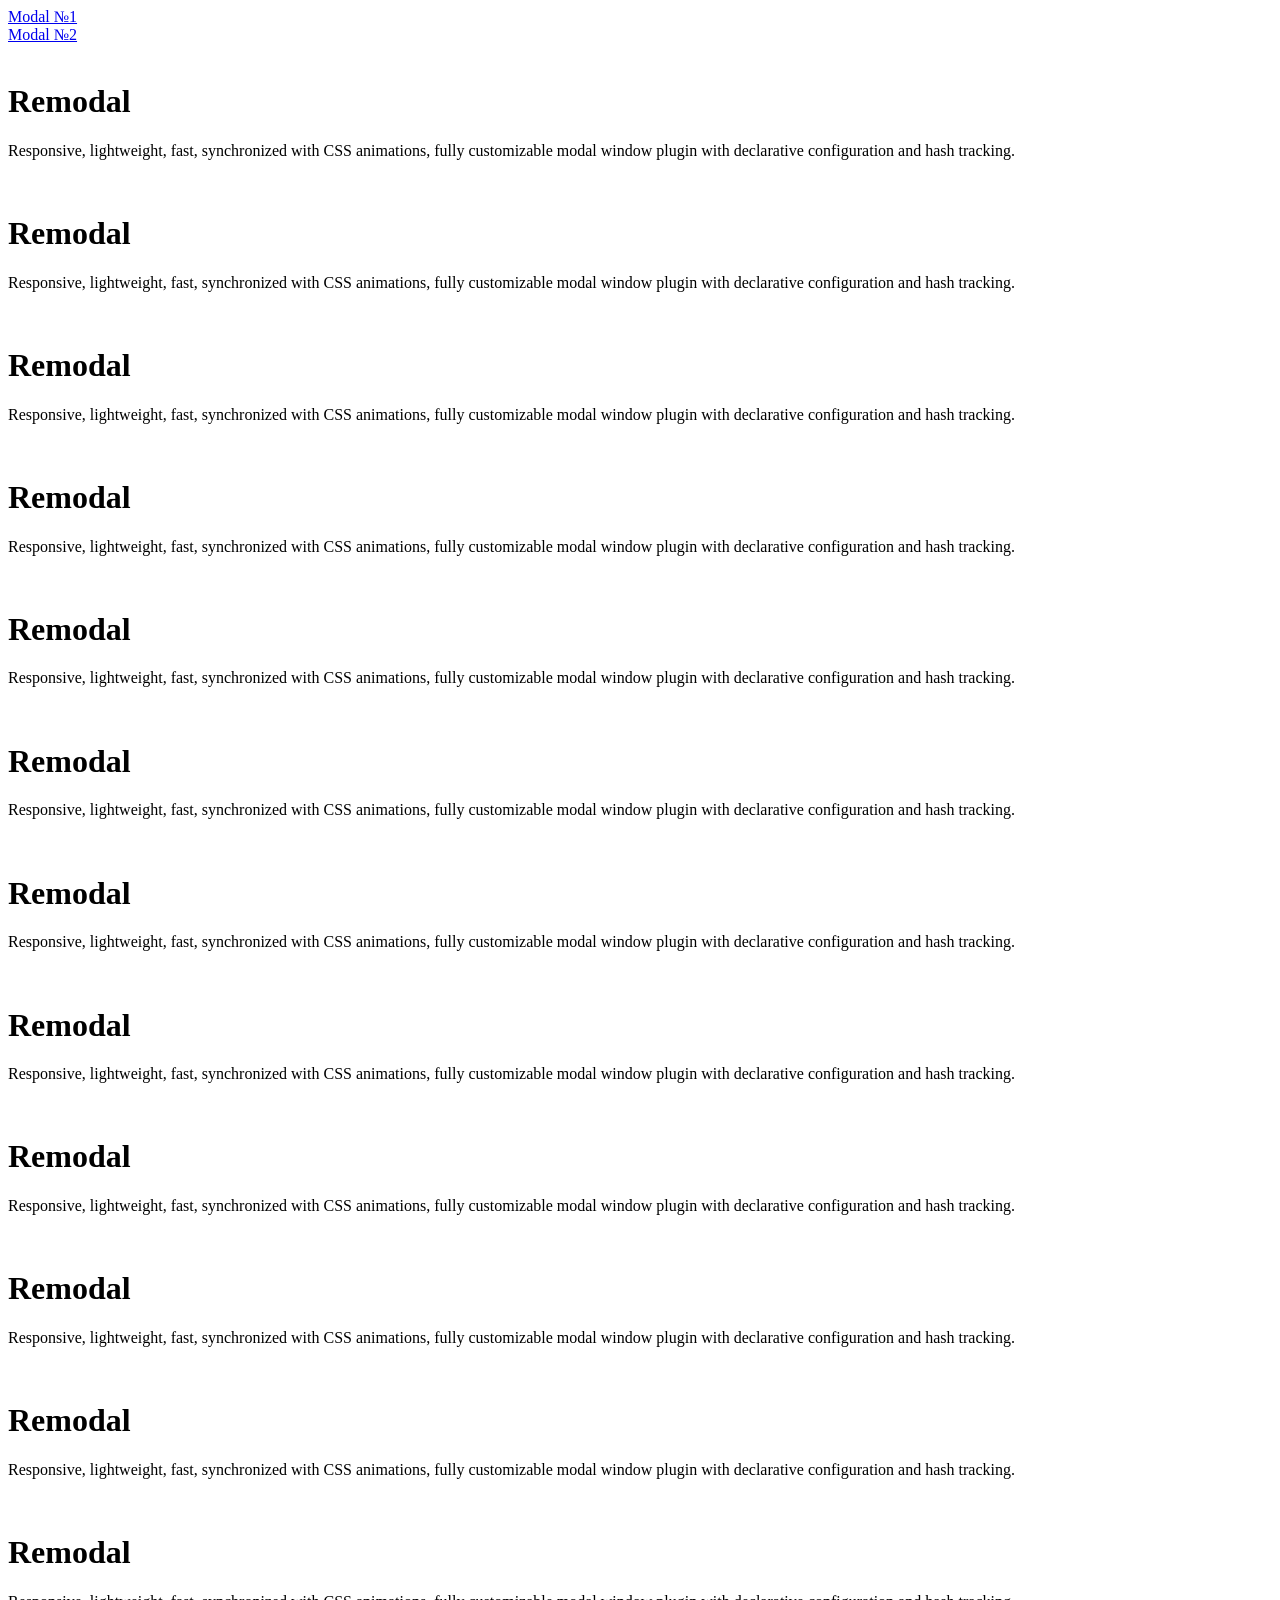
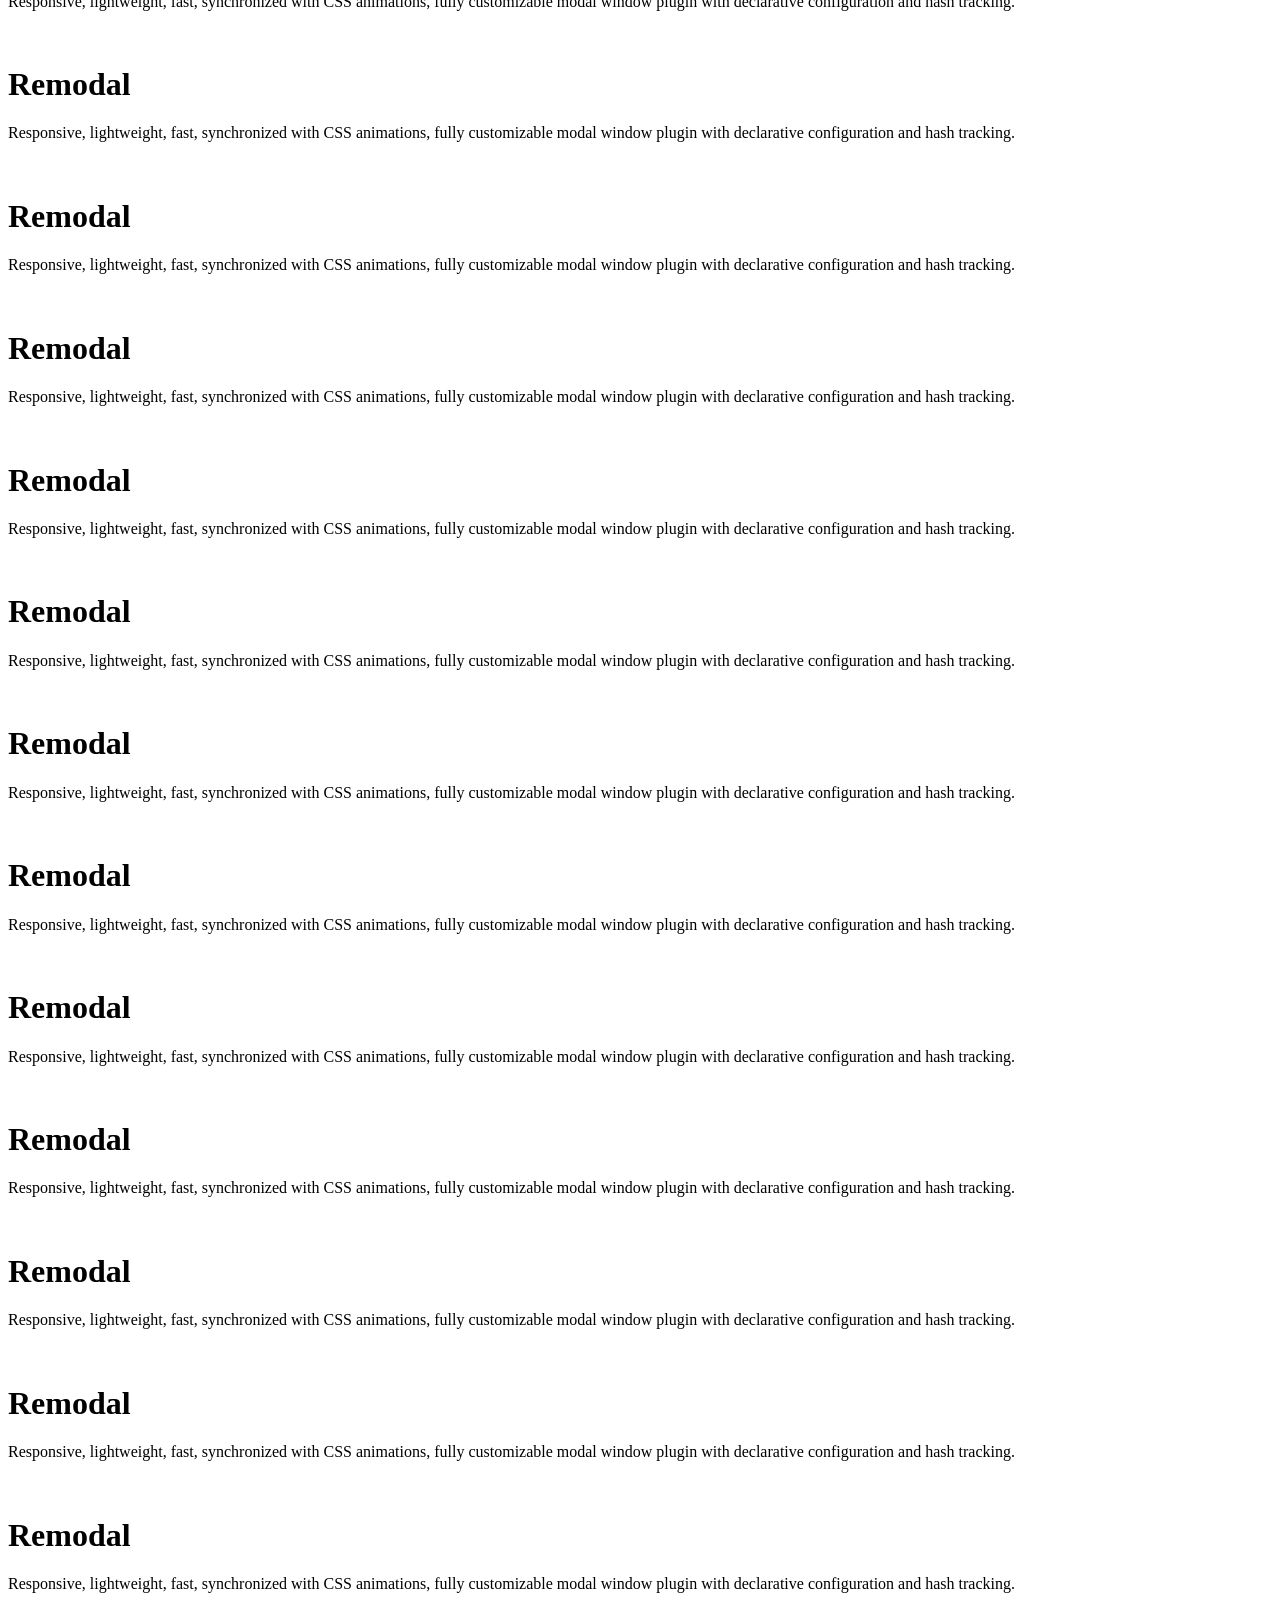
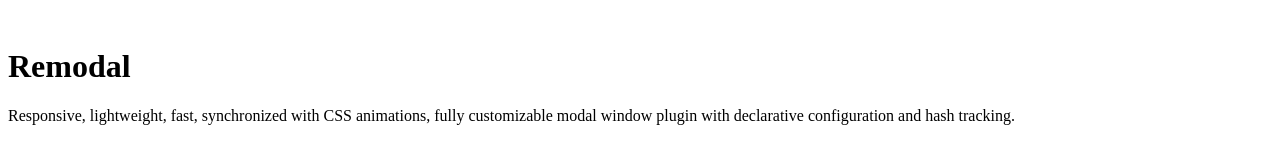
<file: snippets/remodal/examples/index.html>
<!DOCTYPE html>
<!--[if IE 8]> <html class="lt-ie9"> <![endif]-->
<!--[if gt IE 8]><!--> <html lang="en"> <!--<![endif]-->
<head>
  <meta charset="utf-8">
  <title>Remodal example</title>
  <meta name="description" content="Remodal example">
  <meta name="viewport" content="width=device-width, initial-scale=1">
  <link rel="stylesheet" href="../dist/remodal.css">
  <link rel="stylesheet" href="../dist/remodal-default-theme.css">
  <style>
    .remodal-bg.with-red-theme.remodal-is-opening,
    .remodal-bg.with-red-theme.remodal-is-opened {
      filter: none;
    }

    .remodal-overlay.with-red-theme {
      background-color: #f44336;
    }

    .remodal.with-red-theme {
      background: #fff;
    }
  </style>
</head>
<body>
<div class="remodal-bg">
  <a href="#modal">Modal №1</a><br>
  <a href="#modal2">Modal №2</a>
  <br><br>

  <h1>Remodal</h1>
  <p>
    Responsive, lightweight, fast, synchronized with CSS animations, fully customizable modal window plugin
    with declarative configuration and hash tracking.
  </p>
  <br>

  <h1>Remodal</h1>
  <p>
    Responsive, lightweight, fast, synchronized with CSS animations, fully customizable modal window plugin
    with declarative configuration and hash tracking.
  </p>
  <br>

  <h1>Remodal</h1>
  <p>
    Responsive, lightweight, fast, synchronized with CSS animations, fully customizable modal window plugin
    with declarative configuration and hash tracking.
  </p>
  <br>

  <h1>Remodal</h1>
  <p>
    Responsive, lightweight, fast, synchronized with CSS animations, fully customizable modal window plugin
    with declarative configuration and hash tracking.
  </p>
  <br>

  <h1>Remodal</h1>
  <p>
    Responsive, lightweight, fast, synchronized with CSS animations, fully customizable modal window plugin
    with declarative configuration and hash tracking.
  </p>
  <br>

  <h1>Remodal</h1>
  <p>
    Responsive, lightweight, fast, synchronized with CSS animations, fully customizable modal window plugin
    with declarative configuration and hash tracking.
  </p>
  <br>

  <h1>Remodal</h1>
  <p>
    Responsive, lightweight, fast, synchronized with CSS animations, fully customizable modal window plugin
    with declarative configuration and hash tracking.
  </p>
  <br>

  <h1>Remodal</h1>
  <p>
    Responsive, lightweight, fast, synchronized with CSS animations, fully customizable modal window plugin
    with declarative configuration and hash tracking.
  </p>
  <br>

  <h1>Remodal</h1>
  <p>
    Responsive, lightweight, fast, synchronized with CSS animations, fully customizable modal window plugin
    with declarative configuration and hash tracking.
  </p>
  <br>

  <h1>Remodal</h1>
  <p>
    Responsive, lightweight, fast, synchronized with CSS animations, fully customizable modal window plugin
    with declarative configuration and hash tracking.
  </p>
  <br>

  <h1>Remodal</h1>
  <p>
    Responsive, lightweight, fast, synchronized with CSS animations, fully customizable modal window plugin
    with declarative configuration and hash tracking.
  </p>
  <br>

  <h1>Remodal</h1>
  <p>
    Responsive, lightweight, fast, synchronized with CSS animations, fully customizable modal window plugin
    with declarative configuration and hash tracking.
  </p>
  <br>

  <h1>Remodal</h1>
  <p>
    Responsive, lightweight, fast, synchronized with CSS animations, fully customizable modal window plugin
    with declarative configuration and hash tracking.
  </p>
  <br>

  <h1>Remodal</h1>
  <p>
    Responsive, lightweight, fast, synchronized with CSS animations, fully customizable modal window plugin
    with declarative configuration and hash tracking.
  </p>
  <br>

  <h1>Remodal</h1>
  <p>
    Responsive, lightweight, fast, synchronized with CSS animations, fully customizable modal window plugin
    with declarative configuration and hash tracking.
  </p>
  <br>

  <h1>Remodal</h1>
  <p>
    Responsive, lightweight, fast, synchronized with CSS animations, fully customizable modal window plugin
    with declarative configuration and hash tracking.
  </p>
  <br>

  <h1>Remodal</h1>
  <p>
    Responsive, lightweight, fast, synchronized with CSS animations, fully customizable modal window plugin
    with declarative configuration and hash tracking.
  </p>
  <br>

  <h1>Remodal</h1>
  <p>
    Responsive, lightweight, fast, synchronized with CSS animations, fully customizable modal window plugin
    with declarative configuration and hash tracking.
  </p>
  <br>

  <h1>Remodal</h1>
  <p>
    Responsive, lightweight, fast, synchronized with CSS animations, fully customizable modal window plugin
    with declarative configuration and hash tracking.
  </p>
  <br>

  <h1>Remodal</h1>
  <p>
    Responsive, lightweight, fast, synchronized with CSS animations, fully customizable modal window plugin
    with declarative configuration and hash tracking.
  </p>
  <br>

  <h1>Remodal</h1>
  <p>
    Responsive, lightweight, fast, synchronized with CSS animations, fully customizable modal window plugin
    with declarative configuration and hash tracking.
  </p>
  <br>

  <h1>Remodal</h1>
  <p>
    Responsive, lightweight, fast, synchronized with CSS animations, fully customizable modal window plugin
    with declarative configuration and hash tracking.
  </p>
  <br>

  <h1>Remodal</h1>
  <p>
    Responsive, lightweight, fast, synchronized with CSS animations, fully customizable modal window plugin
    with declarative configuration and hash tracking.
  </p>
  <br>

  <h1>Remodal</h1>
  <p>
    Responsive, lightweight, fast, synchronized with CSS animations, fully customizable modal window plugin
    with declarative configuration and hash tracking.
  </p>
  <br>

  <h1>Remodal</h1>
  <p>
    Responsive, lightweight, fast, synchronized with CSS animations, fully customizable modal window plugin
    with declarative configuration and hash tracking.
  </p>
  <br>
</div>

<div class="remodal" data-remodal-id="modal" role="dialog" aria-labelledby="modal1Title" aria-describedby="modal1Desc">
  <button data-remodal-action="close" class="remodal-close" aria-label="Close"></button>
  <div>
    <h2 id="modal1Title">Remodal</h2>
    <p id="modal1Desc">
      Responsive, lightweight, fast, synchronized with CSS animations, fully customizable modal window plugin
      with declarative state notation and hash tracking.
    </p>
  </div>
  <br>
  <button data-remodal-action="cancel" class="remodal-cancel">Cancel</button>
  <button data-remodal-action="confirm" class="remodal-confirm">OK</button>
</div>

<div data-remodal-id="modal2" role="dialog" aria-labelledby="modal2Title" aria-describedby="modal2Desc">
  <div>
    <h2 id="modal2Title">Another one window</h2>
    <p id="modal2Desc">
      Hello!
    </p>
  </div>
  <br>
  <button data-remodal-action="confirm" class="remodal-confirm">Hello!</button>
</div>

<!-- You can define the global options -->
<script>
  // window.REMODAL_GLOBALS = {
  //   NAMESPACE: 'remodal',
  //   DEFAULTS: {
  //     hashTracking: true,
  //     closeOnConfirm: true,
  //     closeOnCancel: true,
  //     closeOnEscape: true,
  //     closeOnOutsideClick: true,
  //     modifier: ''
  //   }
  // };
</script>

<script src="http://ajax.googleapis.com/ajax/libs/jquery/1.11.2/jquery.min.js"></script>
<script>window.jQuery || document.write('<script src="../libs/jquery/dist/jquery.min.js"><\/script>')</script>
<script src="../dist/remodal.js"></script>

<!-- Events -->
<script>
  $(document).on('opening', '.remodal', function () {
    console.log('opening');
  });

  $(document).on('opened', '.remodal', function () {
    console.log('opened');
  });

  $(document).on('closing', '.remodal', function (e) {
    console.log('closing' + (e.reason ? ', reason: ' + e.reason : ''));
  });

  $(document).on('closed', '.remodal', function (e) {
    console.log('closed' + (e.reason ? ', reason: ' + e.reason : ''));
  });

  $(document).on('confirmation', '.remodal', function () {
    console.log('confirmation');
  });

  $(document).on('cancellation', '.remodal', function () {
    console.log('cancellation');
  });

//  Usage:
//  $(function() {
//
//    // In this case the initialization function returns the already created instance
//    var inst = $('[data-remodal-id=modal]').remodal();
//
//    inst.open();
//    inst.close();
//    inst.getState();
//    inst.destroy();
//  });

  //  The second way to initialize:
  $('[data-remodal-id=modal2]').remodal({
    modifier: 'with-red-theme'
  });
</script>
</body>
</html>
</file>
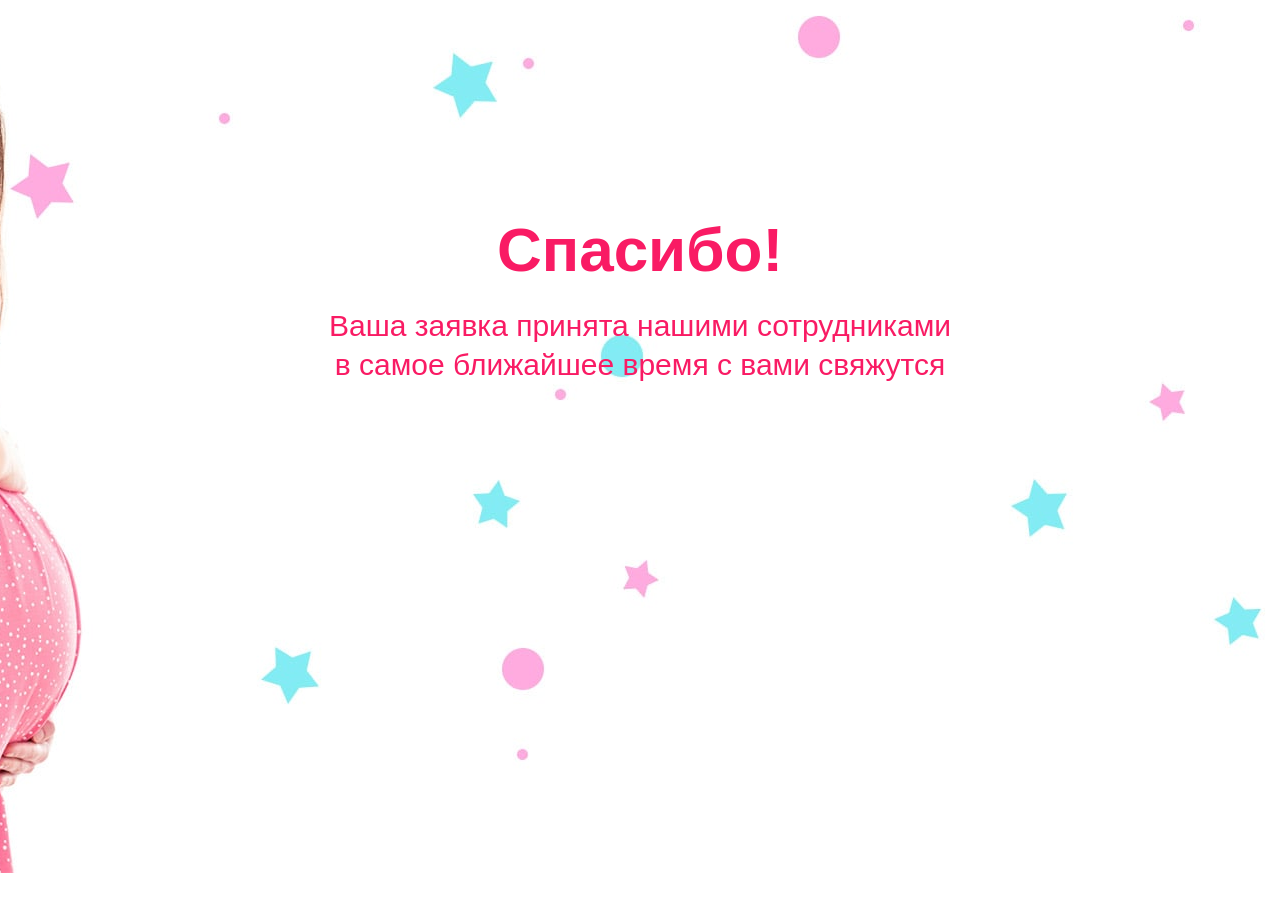
<file: thanks.html>
<!DOCTYPE html>
<html lang="ru">
<head>
	<meta charset="UTF-8">
	<meta http-equiv="refresh" content="5; index.html">
	<title>Спасибо за вашу заявку!</title>
	<meta name="description" content="Вы беременны? Мои поздравления! Станьте лучшей мамой 
	для Вашего малыша!" />
	<link rel="shortcut icon" href="favicon/favicon.png" />

	<!-- Bootstrap v3.3.4 Grid Styles -->
	<style>html{font-family:sans-serif;-ms-text-size-adjust:100%;-webkit-text-size-adjust:100%}body{margin:0}article,aside,details,figcaption,figure,footer,header,hgroup,main,menu,nav,section,summary{display:block}audio,canvas,progress,video{display:inline-block;vertical-align:baseline}audio:not([controls]){display:none;height:0}[hidden],template{display:none}a{background-color:transparent}a:active,a:hover{outline:0}abbr[title]{border-bottom:1px dotted}b,strong{font-weight:bold}dfn{font-style:italic}h1{font-size:2em;margin:0.67em 0}mark{background:#ff0;color:#000}small{font-size:80%}sub,sup{font-size:75%;line-height:0;position:relative;vertical-align:baseline}sup{top:-0.5em}sub{bottom:-0.25em}img{border:0}svg:not(:root){overflow:hidden}figure{margin:1em 40px}hr{-moz-box-sizing:content-box;-webkit-box-sizing:content-box;box-sizing:content-box;height:0}pre{overflow:auto}code,kbd,pre,samp{font-family:monospace, monospace;font-size:1em}button,input,optgroup,select,textarea{color:inherit;font:inherit;margin:0}button{overflow:visible}button,select{text-transform:none}button,html input[type="button"],input[type="reset"],input[type="submit"]{-webkit-appearance:button;cursor:pointer}button[disabled],html input[disabled]{cursor:default}button::-moz-focus-inner,input::-moz-focus-inner{border:0;padding:0}input{line-height:normal}input[type="checkbox"],input[type="radio"]{-webkit-box-sizing:border-box;-moz-box-sizing:border-box;box-sizing:border-box;padding:0}input[type="number"]::-webkit-inner-spin-button,input[type="number"]::-webkit-outer-spin-button{height:auto}input[type="search"]{-webkit-appearance:textfield;-moz-box-sizing:content-box;-webkit-box-sizing:content-box;box-sizing:content-box}input[type="search"]::-webkit-search-cancel-button,input[type="search"]::-webkit-search-decoration{-webkit-appearance:none}fieldset{border:1px solid #c0c0c0;margin:0 2px;padding:0.35em 0.625em 0.75em}legend{border:0;padding:0}textarea{overflow:auto}optgroup{font-weight:bold}table{border-collapse:collapse;border-spacing:0}td,th{padding:0}*{-webkit-box-sizing:border-box;-moz-box-sizing:border-box;box-sizing:border-box}*:before,*:after{-webkit-box-sizing:border-box;-moz-box-sizing:border-box;box-sizing:border-box}html{font-size:10px;-webkit-tap-highlight-color:rgba(0,0,0,0)}body{font-family:"Helvetica Neue",Helvetica,Arial,sans-serif;font-size:14px;line-height:1.42857143;color:#333;background-color:#fff}input,button,select,textarea{font-family:inherit;font-size:inherit;line-height:inherit}a{color:#337ab7;text-decoration:none}a:hover,a:focus{color:#23527c;text-decoration:underline}a:focus{outline:thin dotted;outline:5px auto -webkit-focus-ring-color;outline-offset:-2px}figure{margin:0}img{vertical-align:middle}.img-responsive{display:block;max-width:100%;height:auto}.img-rounded{border-radius:6px}.img-thumbnail{padding:4px;line-height:1.42857143;background-color:#fff;border:1px solid #ddd;border-radius:4px;-webkit-transition:all .2s ease-in-out;-o-transition:all .2s ease-in-out;transition:all .2s ease-in-out;display:inline-block;max-width:100%;height:auto}.img-circle{border-radius:50%}hr{margin-top:20px;margin-bottom:20px;border:0;border-top:1px solid #eee}.sr-only{position:absolute;width:1px;height:1px;margin:-1px;padding:0;overflow:hidden;clip:rect(0, 0, 0, 0);border:0}.sr-only-focusable:active,.sr-only-focusable:focus{position:static;width:auto;height:auto;margin:0;overflow:visible;clip:auto}[role="button"]{cursor:pointer}.container{margin-right:auto;margin-left:auto;padding-left:15px;padding-right:15px}@media (min-width:768px){.container{width:750px}}@media (min-width:992px){.container{width:970px}}@media (min-width:1200px){.container{width:1170px}}.container-fluid{margin-right:auto;margin-left:auto;padding-left:15px;padding-right:15px}.row{margin-left:-15px;margin-right:-15px}.col-xs-1, .col-sm-1, .col-md-1, .col-lg-1, .col-xs-2, .col-sm-2, .col-md-2, .col-lg-2, .col-xs-3, .col-sm-3, .col-md-3, .col-lg-3, .col-xs-4, .col-sm-4, .col-md-4, .col-lg-4, .col-xs-5, .col-sm-5, .col-md-5, .col-lg-5, .col-xs-6, .col-sm-6, .col-md-6, .col-lg-6, .col-xs-7, .col-sm-7, .col-md-7, .col-lg-7, .col-xs-8, .col-sm-8, .col-md-8, .col-lg-8, .col-xs-9, .col-sm-9, .col-md-9, .col-lg-9, .col-xs-10, .col-sm-10, .col-md-10, .col-lg-10, .col-xs-11, .col-sm-11, .col-md-11, .col-lg-11, .col-xs-12, .col-sm-12, .col-md-12, .col-lg-12{position:relative;min-height:1px;padding-left:15px;padding-right:15px}.col-xs-1, .col-xs-2, .col-xs-3, .col-xs-4, .col-xs-5, .col-xs-6, .col-xs-7, .col-xs-8, .col-xs-9, .col-xs-10, .col-xs-11, .col-xs-12{float:left}.col-xs-12{width:100%}.col-xs-11{width:91.66666667%}.col-xs-10{width:83.33333333%}.col-xs-9{width:75%}.col-xs-8{width:66.66666667%}.col-xs-7{width:58.33333333%}.col-xs-6{width:50%}.col-xs-5{width:41.66666667%}.col-xs-4{width:33.33333333%}.col-xs-3{width:25%}.col-xs-2{width:16.66666667%}.col-xs-1{width:8.33333333%}.col-xs-pull-12{right:100%}.col-xs-pull-11{right:91.66666667%}.col-xs-pull-10{right:83.33333333%}.col-xs-pull-9{right:75%}.col-xs-pull-8{right:66.66666667%}.col-xs-pull-7{right:58.33333333%}.col-xs-pull-6{right:50%}.col-xs-pull-5{right:41.66666667%}.col-xs-pull-4{right:33.33333333%}.col-xs-pull-3{right:25%}.col-xs-pull-2{right:16.66666667%}.col-xs-pull-1{right:8.33333333%}.col-xs-pull-0{right:auto}.col-xs-push-12{left:100%}.col-xs-push-11{left:91.66666667%}.col-xs-push-10{left:83.33333333%}.col-xs-push-9{left:75%}.col-xs-push-8{left:66.66666667%}.col-xs-push-7{left:58.33333333%}.col-xs-push-6{left:50%}.col-xs-push-5{left:41.66666667%}.col-xs-push-4{left:33.33333333%}.col-xs-push-3{left:25%}.col-xs-push-2{left:16.66666667%}.col-xs-push-1{left:8.33333333%}.col-xs-push-0{left:auto}.col-xs-offset-12{margin-left:100%}.col-xs-offset-11{margin-left:91.66666667%}.col-xs-offset-10{margin-left:83.33333333%}.col-xs-offset-9{margin-left:75%}.col-xs-offset-8{margin-left:66.66666667%}.col-xs-offset-7{margin-left:58.33333333%}.col-xs-offset-6{margin-left:50%}.col-xs-offset-5{margin-left:41.66666667%}.col-xs-offset-4{margin-left:33.33333333%}.col-xs-offset-3{margin-left:25%}.col-xs-offset-2{margin-left:16.66666667%}.col-xs-offset-1{margin-left:8.33333333%}.col-xs-offset-0{margin-left:0}@media (min-width:768px){.col-sm-1, .col-sm-2, .col-sm-3, .col-sm-4, .col-sm-5, .col-sm-6, .col-sm-7, .col-sm-8, .col-sm-9, .col-sm-10, .col-sm-11, .col-sm-12{float:left}.col-sm-12{width:100%}.col-sm-11{width:91.66666667%}.col-sm-10{width:83.33333333%}.col-sm-9{width:75%}.col-sm-8{width:66.66666667%}.col-sm-7{width:58.33333333%}.col-sm-6{width:50%}.col-sm-5{width:41.66666667%}.col-sm-4{width:33.33333333%}.col-sm-3{width:25%}.col-sm-2{width:16.66666667%}.col-sm-1{width:8.33333333%}.col-sm-pull-12{right:100%}.col-sm-pull-11{right:91.66666667%}.col-sm-pull-10{right:83.33333333%}.col-sm-pull-9{right:75%}.col-sm-pull-8{right:66.66666667%}.col-sm-pull-7{right:58.33333333%}.col-sm-pull-6{right:50%}.col-sm-pull-5{right:41.66666667%}.col-sm-pull-4{right:33.33333333%}.col-sm-pull-3{right:25%}.col-sm-pull-2{right:16.66666667%}.col-sm-pull-1{right:8.33333333%}.col-sm-pull-0{right:auto}.col-sm-push-12{left:100%}.col-sm-push-11{left:91.66666667%}.col-sm-push-10{left:83.33333333%}.col-sm-push-9{left:75%}.col-sm-push-8{left:66.66666667%}.col-sm-push-7{left:58.33333333%}.col-sm-push-6{left:50%}.col-sm-push-5{left:41.66666667%}.col-sm-push-4{left:33.33333333%}.col-sm-push-3{left:25%}.col-sm-push-2{left:16.66666667%}.col-sm-push-1{left:8.33333333%}.col-sm-push-0{left:auto}.col-sm-offset-12{margin-left:100%}.col-sm-offset-11{margin-left:91.66666667%}.col-sm-offset-10{margin-left:83.33333333%}.col-sm-offset-9{margin-left:75%}.col-sm-offset-8{margin-left:66.66666667%}.col-sm-offset-7{margin-left:58.33333333%}.col-sm-offset-6{margin-left:50%}.col-sm-offset-5{margin-left:41.66666667%}.col-sm-offset-4{margin-left:33.33333333%}.col-sm-offset-3{margin-left:25%}.col-sm-offset-2{margin-left:16.66666667%}.col-sm-offset-1{margin-left:8.33333333%}.col-sm-offset-0{margin-left:0}}@media (min-width:992px){.col-md-1, .col-md-2, .col-md-3, .col-md-4, .col-md-5, .col-md-6, .col-md-7, .col-md-8, .col-md-9, .col-md-10, .col-md-11, .col-md-12{float:left}.col-md-12{width:100%}.col-md-11{width:91.66666667%}.col-md-10{width:83.33333333%}.col-md-9{width:75%}.col-md-8{width:66.66666667%}.col-md-7{width:58.33333333%}.col-md-6{width:50%}.col-md-5{width:41.66666667%}.col-md-4{width:33.33333333%}.col-md-3{width:25%}.col-md-2{width:16.66666667%}.col-md-1{width:8.33333333%}.col-md-pull-12{right:100%}.col-md-pull-11{right:91.66666667%}.col-md-pull-10{right:83.33333333%}.col-md-pull-9{right:75%}.col-md-pull-8{right:66.66666667%}.col-md-pull-7{right:58.33333333%}.col-md-pull-6{right:50%}.col-md-pull-5{right:41.66666667%}.col-md-pull-4{right:33.33333333%}.col-md-pull-3{right:25%}.col-md-pull-2{right:16.66666667%}.col-md-pull-1{right:8.33333333%}.col-md-pull-0{right:auto}.col-md-push-12{left:100%}.col-md-push-11{left:91.66666667%}.col-md-push-10{left:83.33333333%}.col-md-push-9{left:75%}.col-md-push-8{left:66.66666667%}.col-md-push-7{left:58.33333333%}.col-md-push-6{left:50%}.col-md-push-5{left:41.66666667%}.col-md-push-4{left:33.33333333%}.col-md-push-3{left:25%}.col-md-push-2{left:16.66666667%}.col-md-push-1{left:8.33333333%}.col-md-push-0{left:auto}.col-md-offset-12{margin-left:100%}.col-md-offset-11{margin-left:91.66666667%}.col-md-offset-10{margin-left:83.33333333%}.col-md-offset-9{margin-left:75%}.col-md-offset-8{margin-left:66.66666667%}.col-md-offset-7{margin-left:58.33333333%}.col-md-offset-6{margin-left:50%}.col-md-offset-5{margin-left:41.66666667%}.col-md-offset-4{margin-left:33.33333333%}.col-md-offset-3{margin-left:25%}.col-md-offset-2{margin-left:16.66666667%}.col-md-offset-1{margin-left:8.33333333%}.col-md-offset-0{margin-left:0}}@media (min-width:1200px){.col-lg-1, .col-lg-2, .col-lg-3, .col-lg-4, .col-lg-5, .col-lg-6, .col-lg-7, .col-lg-8, .col-lg-9, .col-lg-10, .col-lg-11, .col-lg-12{float:left}.col-lg-12{width:100%}.col-lg-11{width:91.66666667%}.col-lg-10{width:83.33333333%}.col-lg-9{width:75%}.col-lg-8{width:66.66666667%}.col-lg-7{width:58.33333333%}.col-lg-6{width:50%}.col-lg-5{width:41.66666667%}.col-lg-4{width:33.33333333%}.col-lg-3{width:25%}.col-lg-2{width:16.66666667%}.col-lg-1{width:8.33333333%}.col-lg-pull-12{right:100%}.col-lg-pull-11{right:91.66666667%}.col-lg-pull-10{right:83.33333333%}.col-lg-pull-9{right:75%}.col-lg-pull-8{right:66.66666667%}.col-lg-pull-7{right:58.33333333%}.col-lg-pull-6{right:50%}.col-lg-pull-5{right:41.66666667%}.col-lg-pull-4{right:33.33333333%}.col-lg-pull-3{right:25%}.col-lg-pull-2{right:16.66666667%}.col-lg-pull-1{right:8.33333333%}.col-lg-pull-0{right:auto}.col-lg-push-12{left:100%}.col-lg-push-11{left:91.66666667%}.col-lg-push-10{left:83.33333333%}.col-lg-push-9{left:75%}.col-lg-push-8{left:66.66666667%}.col-lg-push-7{left:58.33333333%}.col-lg-push-6{left:50%}.col-lg-push-5{left:41.66666667%}.col-lg-push-4{left:33.33333333%}.col-lg-push-3{left:25%}.col-lg-push-2{left:16.66666667%}.col-lg-push-1{left:8.33333333%}.col-lg-push-0{left:auto}.col-lg-offset-12{margin-left:100%}.col-lg-offset-11{margin-left:91.66666667%}.col-lg-offset-10{margin-left:83.33333333%}.col-lg-offset-9{margin-left:75%}.col-lg-offset-8{margin-left:66.66666667%}.col-lg-offset-7{margin-left:58.33333333%}.col-lg-offset-6{margin-left:50%}.col-lg-offset-5{margin-left:41.66666667%}.col-lg-offset-4{margin-left:33.33333333%}.col-lg-offset-3{margin-left:25%}.col-lg-offset-2{margin-left:16.66666667%}.col-lg-offset-1{margin-left:8.33333333%}.col-lg-offset-0{margin-left:0}}.clearfix:before,.clearfix:after,.container:before,.container:after,.container-fluid:before,.container-fluid:after,.row:before,.row:after{content:" ";display:table}.clearfix:after,.container:after,.container-fluid:after,.row:after{clear:both}.center-block{display:block;margin-left:auto;margin-right:auto}.pull-right{float:right !important}.pull-left{float:left !important}.hide{display:none !important}.show{display:block !important}.invisible{visibility:hidden}.text-hide{font:0/0 a;color:transparent;text-shadow:none;background-color:transparent;border:0}.hidden{display:none !important}.affix{position:fixed}@-ms-viewport{width:device-width}.visible-xs,.visible-sm,.visible-md,.visible-lg{display:none !important}.visible-xs-block,.visible-xs-inline,.visible-xs-inline-block,.visible-sm-block,.visible-sm-inline,.visible-sm-inline-block,.visible-md-block,.visible-md-inline,.visible-md-inline-block,.visible-lg-block,.visible-lg-inline,.visible-lg-inline-block{display:none !important}@media (max-width:767px){.visible-xs{display:block !important}table.visible-xs{display:table}tr.visible-xs{display:table-row !important}th.visible-xs,td.visible-xs{display:table-cell !important}}@media (max-width:767px){.visible-xs-block{display:block !important}}@media (max-width:767px){.visible-xs-inline{display:inline !important}}@media (max-width:767px){.visible-xs-inline-block{display:inline-block !important}}@media (min-width:768px) and (max-width:991px){.visible-sm{display:block !important}table.visible-sm{display:table}tr.visible-sm{display:table-row !important}th.visible-sm,td.visible-sm{display:table-cell !important}}@media (min-width:768px) and (max-width:991px){.visible-sm-block{display:block !important}}@media (min-width:768px) and (max-width:991px){.visible-sm-inline{display:inline !important}}@media (min-width:768px) and (max-width:991px){.visible-sm-inline-block{display:inline-block !important}}@media (min-width:992px) and (max-width:1199px){.visible-md{display:block !important}table.visible-md{display:table}tr.visible-md{display:table-row !important}th.visible-md,td.visible-md{display:table-cell !important}}@media (min-width:992px) and (max-width:1199px){.visible-md-block{display:block !important}}@media (min-width:992px) and (max-width:1199px){.visible-md-inline{display:inline !important}}@media (min-width:992px) and (max-width:1199px){.visible-md-inline-block{display:inline-block !important}}@media (min-width:1200px){.visible-lg{display:block !important}table.visible-lg{display:table}tr.visible-lg{display:table-row !important}th.visible-lg,td.visible-lg{display:table-cell !important}}@media (min-width:1200px){.visible-lg-block{display:block !important}}@media (min-width:1200px){.visible-lg-inline{display:inline !important}}@media (min-width:1200px){.visible-lg-inline-block{display:inline-block !important}}@media (max-width:767px){.hidden-xs{display:none !important}}@media (min-width:768px) and (max-width:991px){.hidden-sm{display:none !important}}@media (min-width:992px) and (max-width:1199px){.hidden-md{display:none !important}}@media (min-width:1200px){.hidden-lg{display:none !important}}.visible-print{display:none !important}@media print{.visible-print{display:block !important}table.visible-print{display:table}tr.visible-print{display:table-row !important}th.visible-print,td.visible-print{display:table-cell !important}}.visible-print-block{display:none !important}@media print{.visible-print-block{display:block !important}}.visible-print-inline{display:none !important}@media print{.visible-print-inline{display:inline !important}}.visible-print-inline-block{display:none !important}@media print{.visible-print-inline-block{display:inline-block !important}}@media print{.hidden-print{display:none !important}}</style>
	  <!-- Header CSS (First Sections of Website: compress & paste after release from _header.css here) -->
	  <style>body{font-family: 'FuturaRoundBold', sans-serif; font-size:30px; min-width:320px; position:relative; overflow-x:hidden; line-height:1.3;background: rgba(30, 57, 86, 0.7);background:url("img/body-bg.jpg")no-repeat top center;}.thanks-block{-webkit-background-size:100%;background-size:100%;min-height: 437px;padding-top:70px;padding-bottom:100px;margin-top: 12%;}h2{text-align: center;font-size:62px;color:#f91b64;margin:0;margin-bottom:15px;} p{width:100%;text-align: center;color:#f91b64;margin:0;}.thanks-page{width: 100%;}@media only screen and (max-width :600px){.thanks-block{padding-left: 20px;padding-top: 55px;}h2 {font-size: 30px;}p{font-size: 18px;}}@media only screen and (max-width :480px){.thanks-block{padding-left: 60px;padding-top: 60px;}h2 {font-size: 22px;}p{font-size: 17px;}}@media only screen and (max-width :420px){.thanks-block{padding-left: 10px;padding-top:20px;}h2 {font-size: 22px;}p{font-size: 15px;}}</style>

	  <link href='https://fonts.googleapis.com/css?family=Exo+2:400,700&subset=cyrillic' rel='stylesheet' type='text/css'>

		<!-- Media CSS -->
	  <style>
	  @media only screen and (max-width:670px){}

	  
        

	  	</style>

	
</head>
<body>
<!-- Facebook Pixel Code -->
<script>
!function(f,b,e,v,n,t,s){if(f.fbq)return;n=f.fbq=function(){n.callMethod?
n.callMethod.apply(n,arguments):n.queue.push(arguments)};if(!f._fbq)f._fbq=n;
n.push=n;n.loaded=!0;n.version='2.0';n.queue=[];t=b.createElement(e);t.async=!0;
t.src=v;s=b.getElementsByTagName(e)[0];s.parentNode.insertBefore(t,s)}(window,
document,'script','https://connect.facebook.net/en_US/fbevents.js');

fbq('init', '925190414214391');
fbq('track', "PageView");</script>
<noscript><img height="1" width="1" style="display:none"
src="https://www.facebook.com/tr?id=925190414214391&ev=PageView&noscript=1"
/></noscript>
<!-- End Facebook Pixel Code -->
    <!-- Yandex.Metrika counter --> <script type="text/javascript"> (function (d, w, c) { (w[c] = w[c] || []).push(function() { try { w.yaCounter37693475 = new Ya.Metrika({ id:37693475, clickmap:true, trackLinks:true, accurateTrackBounce:true, webvisor:true }); } catch(e) { } }); var n = d.getElementsByTagName("script")[0], s = d.createElement("script"), f = function () { n.parentNode.insertBefore(s, n); }; s.type = "text/javascript"; s.async = true; s.src = "https://mc.yandex.ru/metrika/watch.js"; if (w.opera == "[object Opera]") { d.addEventListener("DOMContentLoaded", f, false); } else { f(); } })(document, window, "yandex_metrika_callbacks"); </script> <noscript><div><img src="https://mc.yandex.ru/watch/37693475" style="position:absolute; left:-9999px;" alt="" /></div></noscript> <!-- /Yandex.Metrika counter -->
    <script>
  (function(i,s,o,g,r,a,m){i['GoogleAnalyticsObject']=r;i[r]=i[r]||function(){
  (i[r].q=i[r].q||[]).push(arguments)},i[r].l=1*new Date();a=s.createElement(o),
  m=s.getElementsByTagName(o)[0];a.async=1;a.src=g;m.parentNode.insertBefore(a,m)
  })(window,document,'script','https://www.google-analytics.com/analytics.js','ga');

  ga('create', 'UA-78520568-1', 'auto');
  ga('send', 'pageview');

</script>
<section class="thanks-page">
	<div class="container">
		<div class="row">
			<div class="col-md-8 col-md-offset-2 thanks-block">				
				<h2 class="main-thanks-subheadline">Спасибо!</h2>
				<p>Ваша заявка принята нашими сотрудниками<br>
				в самое ближайшее время с вами свяжутся</p>				
			</div>
		</div>
	</div>	
</section>
	
<!-- Yandex.Metrika counter -->

<!-- /Yandex.Metrika counter -->

</body>
</html>
</file>
<file: snippets/remodal/dist/remodal.css>
/*
 *  Remodal - v1.1.0
 *  Responsive, lightweight, fast, synchronized with CSS animations, fully customizable modal window plugin with declarative configuration and hash tracking.
 *  http://vodkabears.github.io/remodal/
 *
 *  Made by Ilya Makarov
 *  Under MIT License
 */

/* ==========================================================================
   Remodal's necessary styles
   ========================================================================== */

/* Hide scroll bar */

html.remodal-is-locked {
  overflow: hidden;

  -ms-touch-action: none;
  touch-action: none;
}

/* Anti FOUC */

.remodal,
[data-remodal-id] {
  display: none;
}

/* Necessary styles of the overlay */

.remodal-overlay {
  position: fixed;
  z-index: 9999;
  top: -5000px;
  right: -5000px;
  bottom: -5000px;
  left: -5000px;

  display: none;
}

/* Necessary styles of the wrapper */

.remodal-wrapper {
  position: fixed;
  z-index: 10000;
  top: 0;
  right: 0;
  bottom: 0;
  left: 0;

  display: none;
  overflow: auto;

  text-align: center;

  -webkit-overflow-scrolling: touch;
}

.remodal-wrapper:after {
  display: inline-block;

  height: 100%;
  margin-left: -0.05em;

  content: "";
}

/* Fix iPad, iPhone glitches */

.remodal-overlay,
.remodal-wrapper {
  -webkit-backface-visibility: hidden;
  backface-visibility: hidden;
}

/* Necessary styles of the modal dialog */

.remodal {
  position: relative;

  outline: none;

  -webkit-text-size-adjust: 100%;
  -ms-text-size-adjust: 100%;
  text-size-adjust: 100%;
}

.remodal-is-initialized {
  /* Disable Anti-FOUC */
  display: inline-block;
}
</file>
<file: snippets/remodal/dist/remodal-default-theme.css>
/*
 *  Remodal - v1.1.0
 *  Responsive, lightweight, fast, synchronized with CSS animations, fully customizable modal window plugin with declarative configuration and hash tracking.
 *  http://vodkabears.github.io/remodal/
 *
 *  Made by Ilya Makarov
 *  Under MIT License
 */

/* ==========================================================================
   Remodal's default mobile first theme
   ========================================================================== */

/* Default theme styles for the background */

.remodal-bg.remodal-is-opening,
.remodal-bg.remodal-is-opened {
  -webkit-filter: blur(3px);
  filter: blur(3px);
}

/* Default theme styles of the overlay */

.remodal-overlay {
  background: rgba(43, 46, 56, 0.9);
}

.remodal-overlay.remodal-is-opening,
.remodal-overlay.remodal-is-closing {
  -webkit-animation-duration: 0.3s;
  animation-duration: 0.3s;
  -webkit-animation-fill-mode: forwards;
  animation-fill-mode: forwards;
}

.remodal-overlay.remodal-is-opening {
  -webkit-animation-name: remodal-overlay-opening-keyframes;
  animation-name: remodal-overlay-opening-keyframes;
}

.remodal-overlay.remodal-is-closing {
  -webkit-animation-name: remodal-overlay-closing-keyframes;
  animation-name: remodal-overlay-closing-keyframes;
}

/* Default theme styles of the wrapper */

.remodal-wrapper {
  padding: 10px 10px 0;
}

/* Default theme styles of the modal dialog */

.remodal {
  box-sizing: border-box;
  width: 100%;
  margin-bottom: 10px;
  padding: 35px;

  -webkit-transform: translate3d(0, 0, 0);
  transform: translate3d(0, 0, 0);

  color: #2b2e38;
  background: #fff;
}

.remodal.remodal-is-opening,
.remodal.remodal-is-closing {
  -webkit-animation-duration: 0.3s;
  animation-duration: 0.3s;
  -webkit-animation-fill-mode: forwards;
  animation-fill-mode: forwards;
}

.remodal.remodal-is-opening {
  -webkit-animation-name: remodal-opening-keyframes;
  animation-name: remodal-opening-keyframes;
}

.remodal.remodal-is-closing {
  -webkit-animation-name: remodal-closing-keyframes;
  animation-name: remodal-closing-keyframes;
}

/* Vertical align of the modal dialog */

.remodal,
.remodal-wrapper:after {
  vertical-align: middle;
}

/* Close button */

.remodal-close {
  position: absolute;
  top: 0;
  left: 0;

  display: block;
  overflow: visible;

  width: 35px;
  height: 35px;
  margin: 0;
  padding: 0;

  cursor: pointer;
  -webkit-transition: color 0.2s;
  transition: color 0.2s;
  text-decoration: none;

  color: #95979c;
  border: 0;
  outline: 0;
  background: transparent;
}

.remodal-close:hover,
.remodal-close:focus {
  color: #2b2e38;
}

.remodal-close:before {
  font-family: Arial, "Helvetica CY", "Nimbus Sans L", sans-serif !important;
  font-size: 25px;
  line-height: 35px;

  position: absolute;
  top: 0;
  left: 0;

  display: block;

  width: 35px;

  content: "\00d7";
  text-align: center;
}

/* Dialog buttons */

.remodal-confirm,
.remodal-cancel {
  font: inherit;

  display: inline-block;
  overflow: visible;

  min-width: 110px;
  margin: 0;
  padding: 12px 0;

  cursor: pointer;
  -webkit-transition: background 0.2s;
  transition: background 0.2s;
  text-align: center;
  vertical-align: middle;
  text-decoration: none;

  border: 0;
  outline: 0;
}

.remodal-confirm {
  color: #fff;
  background: #81c784;
}

.remodal-confirm:hover,
.remodal-confirm:focus {
  background: #66bb6a;
}

.remodal-cancel {
  color: #fff;
  background: #e57373;
}

.remodal-cancel:hover,
.remodal-cancel:focus {
  background: #ef5350;
}

/* Remove inner padding and border in Firefox 4+ for the button tag. */

.remodal-confirm::-moz-focus-inner,
.remodal-cancel::-moz-focus-inner,
.remodal-close::-moz-focus-inner {
  padding: 0;

  border: 0;
}

/* Keyframes
   ========================================================================== */

@-webkit-keyframes remodal-opening-keyframes {
  from {
    -webkit-transform: scale(1.05);
    transform: scale(1.05);

    opacity: 0;
  }
  to {
    -webkit-transform: none;
    transform: none;

    opacity: 1;
  }
}

@keyframes remodal-opening-keyframes {
  from {
    -webkit-transform: scale(1.05);
    transform: scale(1.05);

    opacity: 0;
  }
  to {
    -webkit-transform: none;
    transform: none;

    opacity: 1;
  }
}

@-webkit-keyframes remodal-closing-keyframes {
  from {
    -webkit-transform: scale(1);
    transform: scale(1);

    opacity: 1;
  }
  to {
    -webkit-transform: scale(0.95);
    transform: scale(0.95);

    opacity: 0;
  }
}

@keyframes remodal-closing-keyframes {
  from {
    -webkit-transform: scale(1);
    transform: scale(1);

    opacity: 1;
  }
  to {
    -webkit-transform: scale(0.95);
    transform: scale(0.95);

    opacity: 0;
  }
}

@-webkit-keyframes remodal-overlay-opening-keyframes {
  from {
    opacity: 0;
  }
  to {
    opacity: 1;
  }
}

@keyframes remodal-overlay-opening-keyframes {
  from {
    opacity: 0;
  }
  to {
    opacity: 1;
  }
}

@-webkit-keyframes remodal-overlay-closing-keyframes {
  from {
    opacity: 1;
  }
  to {
    opacity: 0;
  }
}

@keyframes remodal-overlay-closing-keyframes {
  from {
    opacity: 1;
  }
  to {
    opacity: 0;
  }
}

/* Media queries
   ========================================================================== */

@media only screen and (min-width: 641px) {
  .remodal {
    max-width: 700px;
  }
}

/* IE8
   ========================================================================== */

.lt-ie9 .remodal-overlay {
  background: #2b2e38;
}

.lt-ie9 .remodal {
  width: 700px;
}
</file>
